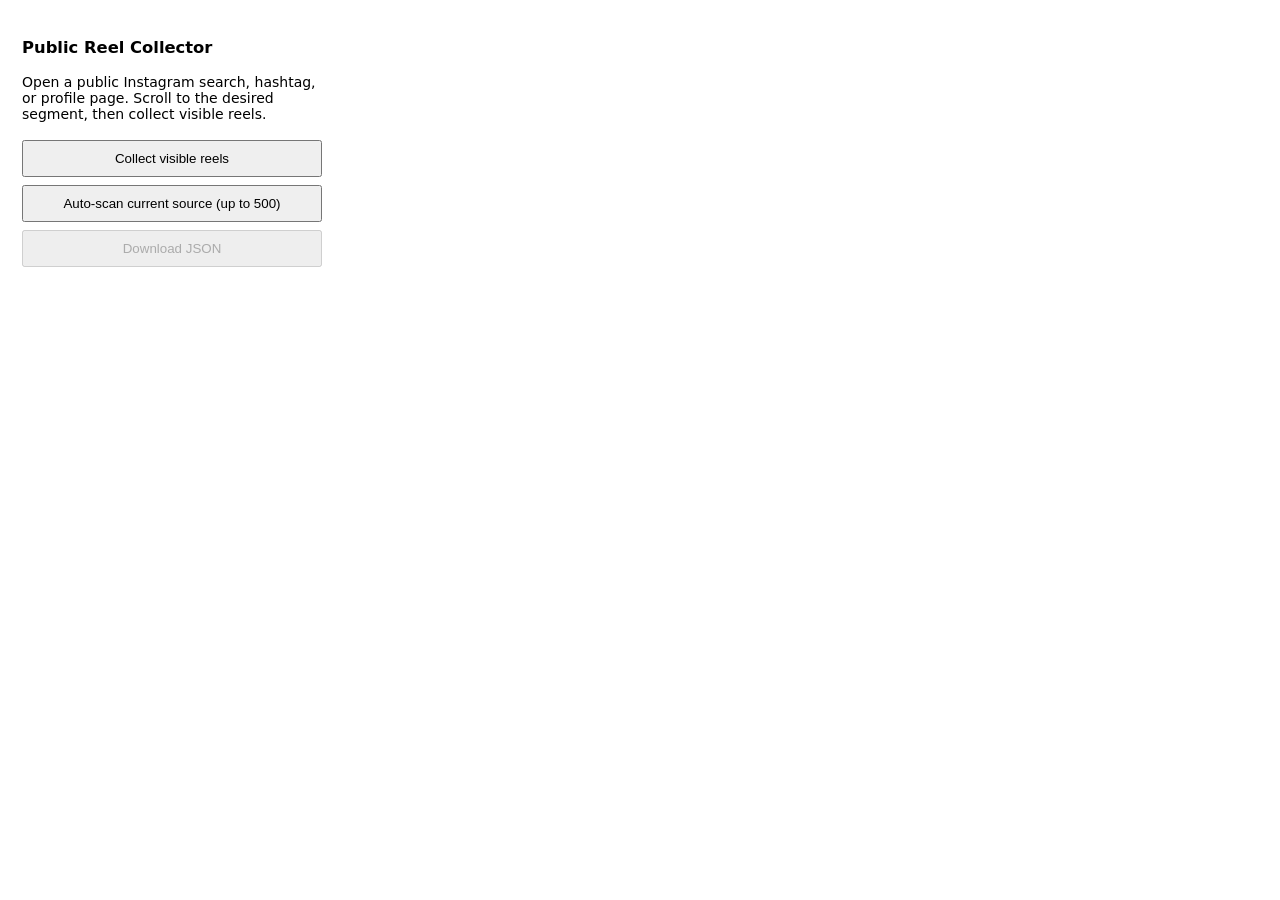
<file: extension/popup.html>
<!doctype html><meta charset="utf-8"><title>Public Reel Collector</title><style>body{font:14px system-ui;width:300px;padding:14px}button{padding:9px;margin:4px 0;width:100%;cursor:pointer}#msg{color:#667085;white-space:pre-wrap}</style><h3>Public Reel Collector</h3><p>Open a public Instagram search, hashtag, or profile page. Scroll to the desired segment, then collect visible reels.</p><button id="collect">Collect visible reels</button><button id="auto">Auto-scan current source (up to 500)</button><button id="download" disabled>Download JSON</button><div id="msg"></div><script src="popup.js"></script>
</file>
